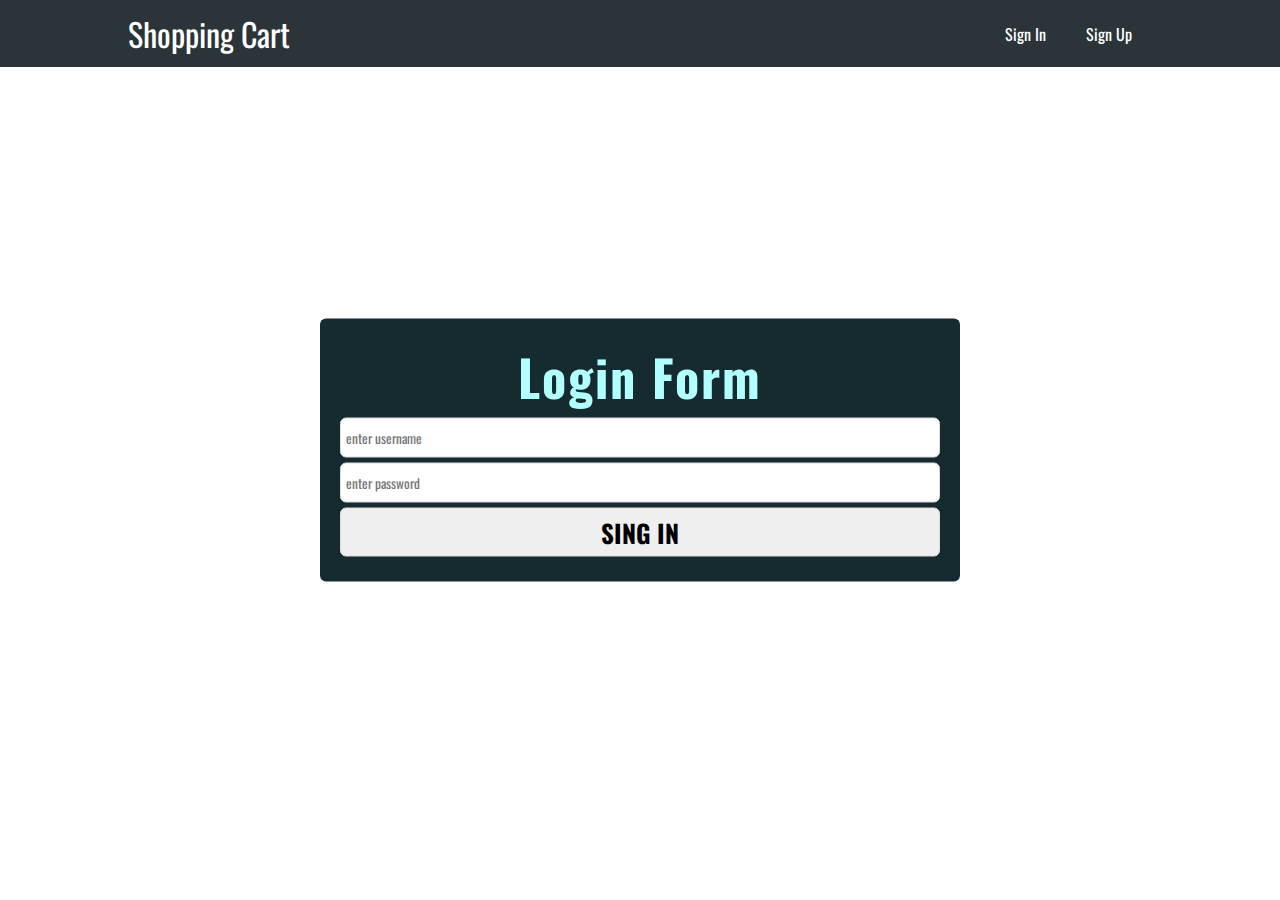
<file: login.html>
<!DOCTYPE html>
<html lang="en">

<head>
    <meta charset="UTF-8">
    <meta name="viewport" content="width=device-width, initial-scale=1.0">
    <link rel="stylesheet" href="css/style.css">
    <link rel="preconnect" href="https://fonts.googleapis.com">
<link rel="preconnect" href="https://fonts.gstatic.com" crossorigin>
<link href="https://fonts.googleapis.com/css2?family=Almarai:wght@300;400;700&family=Cairo:wght@400;700;800&family=Fraunces:opsz,wght@9..144,700&family=Gelasio:wght@400;500;600;700&family=Montserrat:wght@500;700&family=Open+Sans:ital,wght@0,300;0,400;0,500;0,600;0,700;0,800;1,300;1,400;1,500;1,600;1,700;1,800&family=Oswald:wght@200;300;400;600;700&family=Varela+Round&family=Work+Sans:ital,wght@0,200;0,400;0,600;0,700;0,800;1,100&display=swap" rel="stylesheet">
    <title>Shopping Cart | Login page</title>
</head>

<body>
    <header>
        <div class="container">
            <div class="header-content">
                <a href="index.html" class="brand">Shopping Cart</a>
                <nav>
                    <ul>
                        <li><a href="login.html">Sign In</a></li>
                        <li><a href="register.html">Sign Up</a></li>
                    </ul>
                </nav>
            </div>
        </div>
    </header>

    <section class="sectionForm">
        <h2>Login Form</h2>
        <form action="">
            <input type="text" name="" id="" placeholder="enter username">
            <input type="password" name="" id="" placeholder="enter password">

            <input type="submit" value="Sing In">
        </form>
    </section>




    <script src="js/user.js"></script>
    <script src="js/login.js"></script>
</body>

</html>
</file>
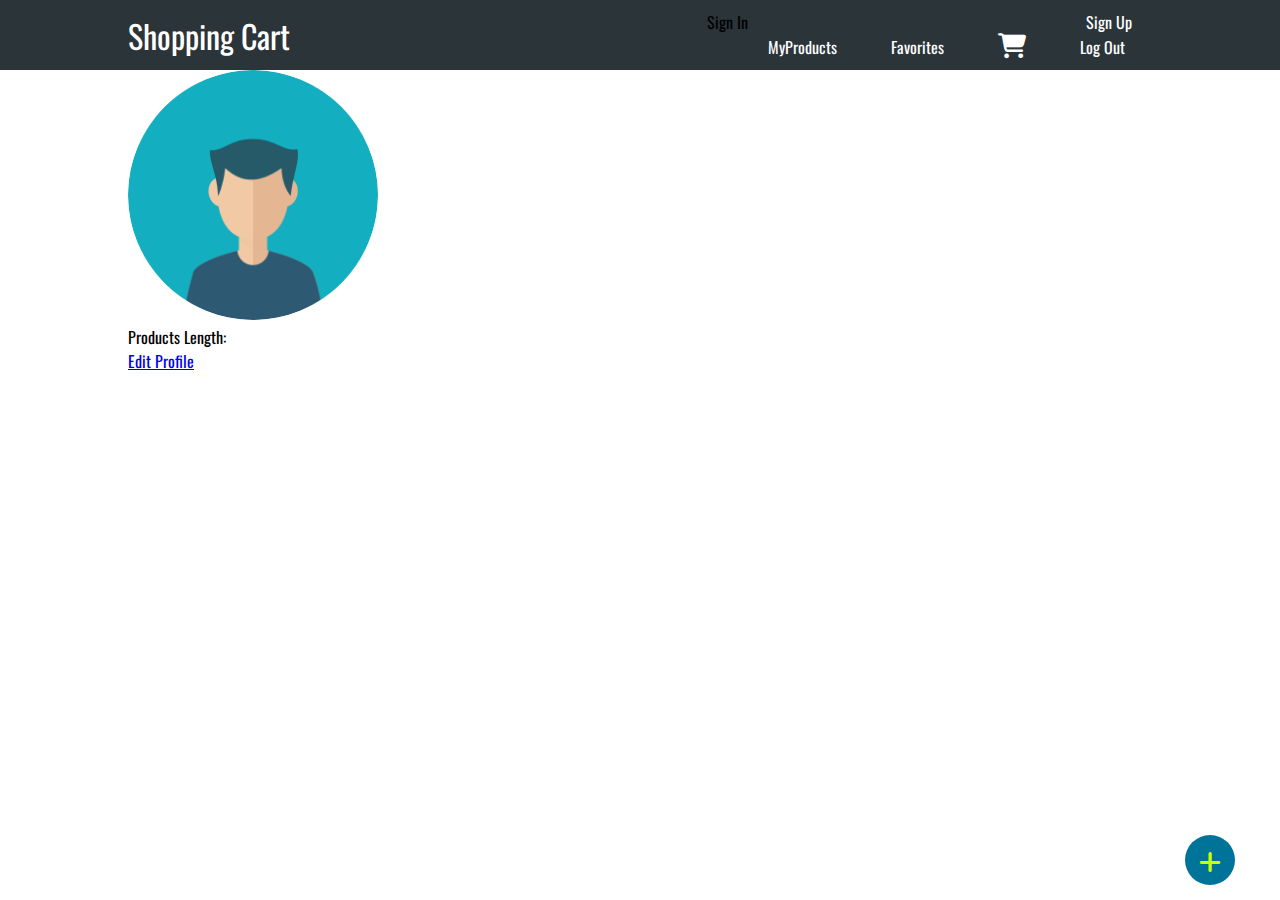
<file: profile.html>
<!DOCTYPE html>
<html lang="en">

<head>
    <meta charset="UTF-8">
    <meta name="viewport" content="width=device-width, initial-scale=1.0">
    <link rel="stylesheet" href="css/style.css">
    <link rel="preconnect" href="https://fonts.googleapis.com">
    <link rel="stylesheet" href="https://cdnjs.cloudflare.com/ajax/libs/font-awesome/6.4.2/css/all.min.css">
    <link rel="preconnect" href="https://fonts.gstatic.com" crossorigin>
    <link
        href="https://fonts.googleapis.com/css2?family=Almarai:wght@300;400;700&family=Cairo:wght@400;700;800&family=Fraunces:opsz,wght@9..144,700&family=Gelasio:wght@400;500;600;700&family=Montserrat:wght@500;700&family=Open+Sans:ital,wght@0,300;0,400;0,500;0,600;0,700;0,800;1,300;1,400;1,500;1,600;1,700;1,800&family=Oswald:wght@200;300;400;600;700&family=Varela+Round&family=Work+Sans:ital,wght@0,200;0,400;0,600;0,700;0,800;1,100&display=swap"
        rel="stylesheet">
    <title>Shopping Cart | Profile page</title>
</head>

<body>
    <header>
        <div class="container">
            <div class="header-content">
                <a href="index.html" class="brand">Shopping Cart</a>
                <nav>
                    <ul class="links">
                        <li><ahref="login.html">Sign In</ahref=></li>
                        <li><a href="register.html">Sign Up</a></li>
                    </ul>
                    <ul class="user_info">
                        <li><a  href="profile.html"  class="user"></a></li>
                        <li><a href="/myProducts.html">MyProducts</a></li>
                        <li><a href="favorite.html">Favorites</a></li>
                        <li class="shoppingCart">
                            <i class="fa fa-shopping-cart"></i>
                            <span></span>
                            <div class="carts-products">
                                <div></div>
                                <a href="cardproducts.html"> view all products</a>
                            </div>
                        </li>

                        <li><a class="logout">Log Out</a></li>
                    </ul>
                </nav>
            </div>
        </div>
    </header>

    <div class="container">
        <div class="profile-page">
            <img src="img/147142.png" alt="" class="user-avatar">
            <h2 id="username"></h2>
            <p id="email"></p>
            <p id="productsLength">Products Length: <span>5</span></p>
            <a href="editProfile.html">Edit Profile</a>
        </div>
        <a href="createProduct.html" class="btn-create"><i class="fa fa-plus"></i></a>
    </div>

    <script src="js/user.js"></script>
    <script src="js/data.js"></script>
    <script src="js/cartMenu.js"></script>
    <script src="js/profile.js"></script>
</body>

</html>
</file>
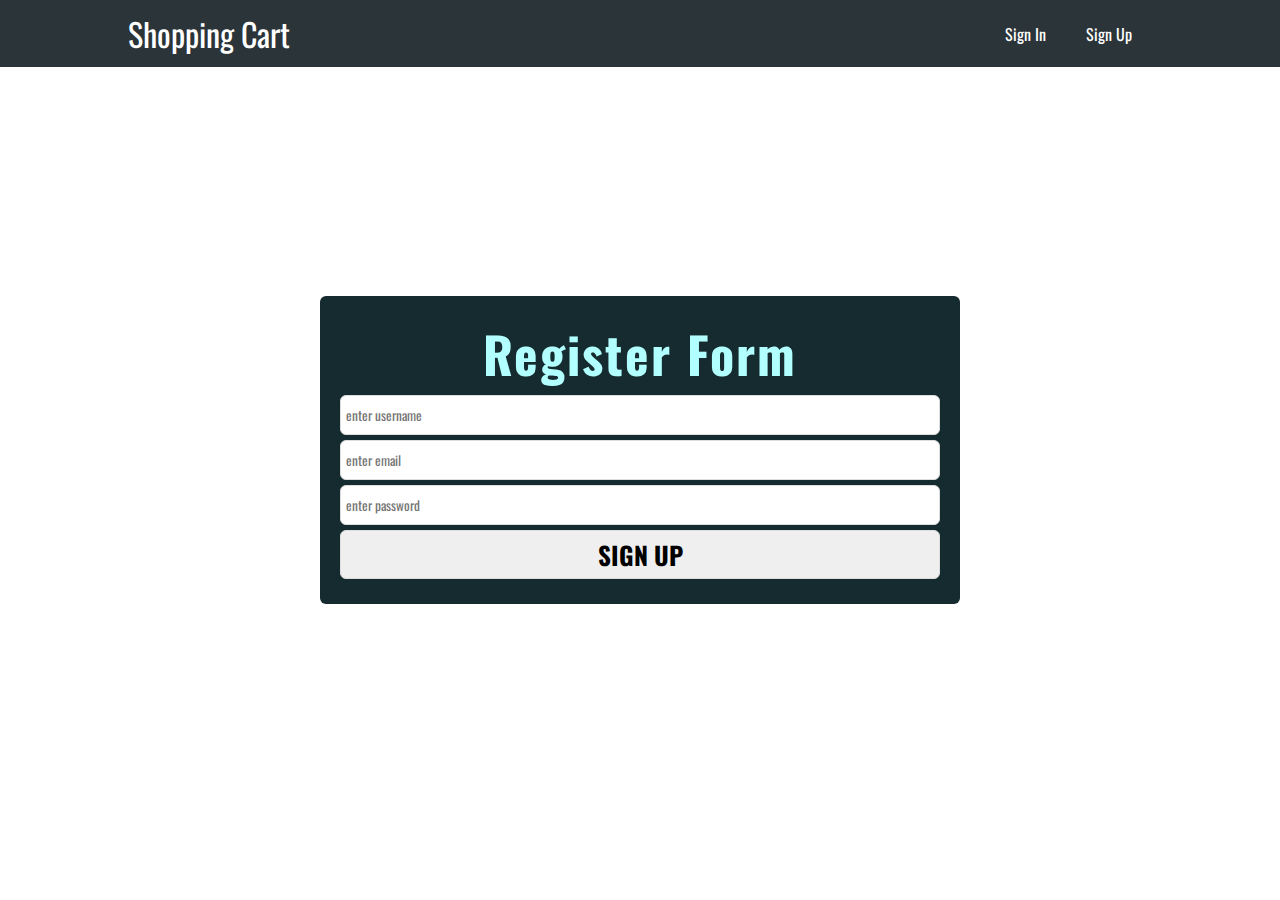
<file: register.html>
<!DOCTYPE html>
<html lang="en">

<head>
    <meta charset="UTF-8">
    <meta name="viewport" content="width=device-width, initial-scale=1.0">
    <link rel="stylesheet" href="css/style.css">
    <link rel="preconnect" href="https://fonts.googleapis.com">
<link rel="preconnect" href="https://fonts.gstatic.com" crossorigin>
<link href="https://fonts.googleapis.com/css2?family=Almarai:wght@300;400;700&family=Cairo:wght@400;700;800&family=Fraunces:opsz,wght@9..144,700&family=Gelasio:wght@400;500;600;700&family=Montserrat:wght@500;700&family=Open+Sans:ital,wght@0,300;0,400;0,500;0,600;0,700;0,800;1,300;1,400;1,500;1,600;1,700;1,800&family=Oswald:wght@200;300;400;600;700&family=Varela+Round&family=Work+Sans:ital,wght@0,200;0,400;0,600;0,700;0,800;1,100&display=swap" rel="stylesheet">
    <title>Shopping Cart | Register page</title>
</head>

<body>
    <header>
        <div class="container">
            <div class="header-content">
                <a href="index.html" class="brand">Shopping Cart</a>
                <nav>
                    <ul>
                        <li><a href="login.html">Sign In</a></li>
                        <li><a href="register.html">Sign Up</a></li>
                    </ul>
                </nav>
            </div>
        </div>
    </header>

    <section class="sectionForm">
        <h2>Register Form</h2>
        <form action="">
            <input type="text" name="" id="text" placeholder="enter username">
            <input type="email" name="" id="email" placeholder="enter email">
            <input type="password" name="" id="password" placeholder="enter password">

            <input type="submit" value="Sign Up" id="submit">
        </form>
    </section>


    <script src="js/user.js"></script>
    <script src="js/register.js"></script>
</body>

</html>
</file>
<file: css/style.css>
* {
    margin: 0;
    padding: 0;
    box-sizing: border-box;
}

body {
    font-family: 'Oswald', sans-serif;
}

.container {
    width: 80%;
    margin: auto;
}

.c-red {
    color: red;
}

header {
    background-color: #2A3439;
    padding: 10px 0;

}

.header-content {
    display: flex;
    justify-content: space-between;
    align-items: center;
}

.header-content .brand {
    font-size: 32px;
    text-decoration: none;
    color: #fff;
}


.header-content nav ul {
    list-style: none;
    display: flex;
    justify-content: space-between;
    align-items: center;

}

.header-content nav ul li {
    padding: 0 20px;
    position: relative;
}

.header-content nav ul li a {
    text-decoration: none;
    color: #fff;
    cursor: pointer;
}
.header-content nav ul li:nth-child(4) a:hover::after{
    width: 0;

}

.header-content nav ul li a::after {
    content: "";
    position: absolute;
    width: 0;
    height: 2px;
    top: 22px;
    right: 20px;
    background-color: #B2FFFF;
    transition: width 0.3s;
}

.header-content nav ul li a:hover::after {
    width: 60%;
}

.header-content nav .user_info li {
    position: relative;
    margin: 0 7px;
}

.header-content nav .user_info li i {
    font-size: 25px;
    color: #fff;
    cursor: pointer;
    transition: ease-in-out 0.3s;
}

.header-content nav .user_info li i:hover {
    color: #ddd;

}

.header-content nav .user_info li > span {
    background-color: crimson;
    width: 20px;
    height: 20px;
    text-align: center;
    display: block;
    position: absolute;
    border-radius: 50%;
    top: -10px;
    right: 5px;
    font-size: 10px;
    color: #fff;
    line-height: 20px;
    display: none;
}

.header-content nav .user_info li .carts-products {
    position: absolute;
    width: 200px;
    transform: translate(-42%, 0);
    background-color: #eaeaea;
    padding: 10px;
    border: 1px solid green;
    border-radius: 4px;
    top: 46px;
    display: none;
}

.header-content nav .user_info li .carts-products a {
    display: block;
    color: #fff;
    background-color: darkgreen;
    margin: 0;
    padding: 10px;
    text-align: center;
    text-decoration: none;
    border-radius: 6px;
}

/* form */
.sectionForm {
    position: absolute;
    top: 50%;
    left: 50%;
    transform: translate(-50%, -50%);
    width: 50%;
    text-align: center;
    background-color: #162b30;
    padding: 20px;
    border-radius: 6px;
}

.sectionForm h2 {
    font-size: 50px;
    letter-spacing: 2px;
    color: #B2FFFF;
}

.sectionForm form {}

.sectionForm form input {
    display: block;
    font-family: 'oswald', sans-serif;
    width: 100%;
    margin: 5px 0;
    height: 40px;
    padding: 5px;
    border: 1px solid #ddd;
    border-radius: 6px;
}

.sectionForm form input:focus {
    outline: none;
    border-bottom: 1px solid #00BFFF;
    transform: scale(1.02);
}

.sectionForm form input[type="submit"] {
    font-weight: bold;
    font-size: 25px;
    text-transform: uppercase;
    height: auto;
    cursor: pointer;
}

.sectionForm form input[type="submit"]:hover {
    background-color: #00BFFF;
    border: none;
}




/* style section products  */

.products {
    width: 70%;
    margin: 10px 0;
    float: left;
}

.product-filter {
    float: right;
    width: 25%;
    margin: 10px 0;
}
.product-filter #size-filter{
    width: 100%;
    display: block;
    padding: 10px;
    background-color: #ddd;
    border-radius: 6px;
    border: none;
    box-shadow: 0 0 50px 12px rgba(0, 0, 0, 0.1);
    font-weight: bold;
    transition: ease-in-out 0.3s;
}
.product-filter #size-filter:focus{
    outline: none;
    box-shadow: 0 0 10px 2px rgba(0, 76, 163, 0.524);
}

.product-item {
    display: flex;
    width: 100%;
    border: 1px solid #ddd;
    margin-bottom: 10px;
    min-height: 130px;
}

.porduct-item-img {
    width: 200px;
    height: 150px;
    margin-right: 10px;
}

.product-item-desc {
    padding: 10px;
}

.product-item-desc a {
    text-decoration: none;
    font-size: 25px;
    font-weight: bold;
    cursor: pointer;
}

.product-item-action {
    display: flex;
    justify-content: space-between;
    flex-direction: column;
    flex: 1;
    text-align: right;
}

.product-item-action .add-to-card {
    display: block;
    margin-left: auto;
    background-color: darkgreen;
    color: #fff;
    font-size: 15px;
    border: 0;
    padding: 10px 20px;
    font-size: 16px;
    cursor: pointer;
    font-family: 'Oswald', sans-serif;
}

.product-item-action .favorite {
    cursor: pointer;
    display: block;
    width: 20px;
    margin-left: auto;
}


.item-details img {
    width: 100%;
    margin: 10px 0;
    border: 1px solid #333;
    padding: 2px;
    height: 400px;
    object-fit: cover;
}


input[type='search'] {
    width: 100%;
    height: 40px;
    display: block;
    margin: 10px 0;
    padding: 5px;
    border: 1px solid #b5b5b5;
    border-radius: 5px;
    font-size: 18px;
    letter-spacing: 1px;
    font-family: 'Oswald', sans-serif;
}

input[type='search']:focus {
    outline: 1px solid #00BFFF;
}

.edit-product{
    display: block;
    width: 140px;
    padding: 7px 15px;
    background-color: green;
    font-weight: bold;
    color: white;
    border: none;
    border-radius: 4px;
    cursor: pointer;
}


/* create new products  */
.btn-create {
    position: fixed;
    bottom: 15px;
    right: 45px;
    width: 50px;
    height: 50px;
    text-align: center;
    text-decoration: none;
    border-radius: 50%;
    line-height: 50px;
    background-color: #007399;
    font-size: 25px;
    color: rgb(208, 255, 0);
}


.create-products {
}

.create-products form {}

.create-products input ,
.create-products select {
    width:100%;
    height: 40px;
    padding: 10px;
    border: 1px solid #999;
    border-radius: 6px;
    font-size: 18px;
    display: block;
    margin: 10px 0;
}
.create-products input[type=submit]{
    background-color: #162b30;
    color: white;
    font-weight: bold;
    cursor: pointer;
}
.create-products input:focus,
.create-products select:focus{
    outline: none;
}

.item-qty{
    width: 15px ;
    height: 15px ;
    display: inline-block;
    text-align: center;
    color: #fff;
    background-color: green;
    border-radius: 50%;
    line-height: 15px;
    font-size: 10px;
}





/* profile page  */
.user-avatar{
    width: 250px ;
    height: 250px;
    border-radius: 50%;
    
}
</file>
